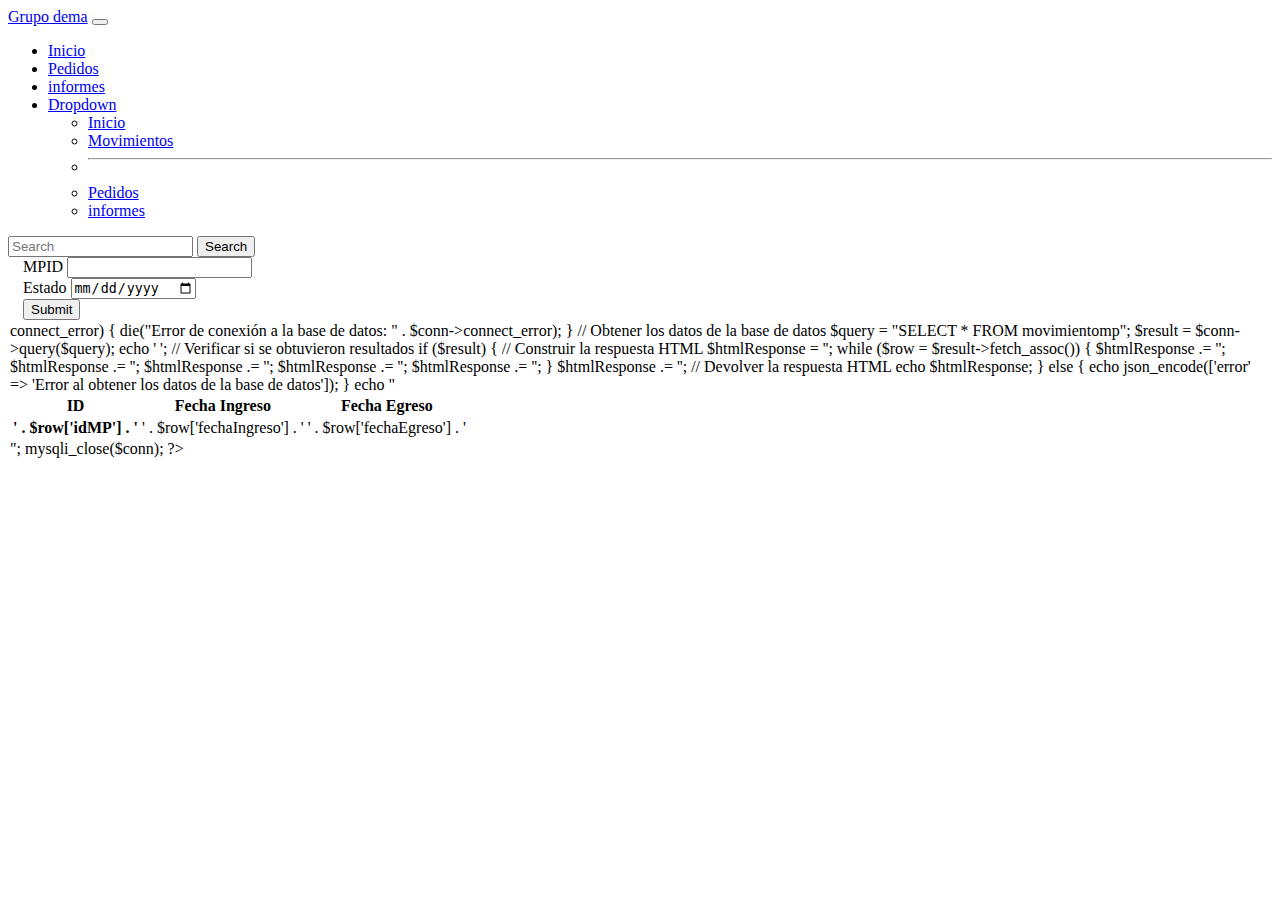
<file: GrupoDerma/public/html/editarEstado.html>
<!DOCTYPE html>
<html lang="en">
<head>
    <meta charset="UTF-8">
    <meta http-equiv="X-UA-Compatible" content="IE=edge">
    <link rel="stylesheet" href="https://bootswatch.com/4/lux/bootstrap.min.css">
    <meta name="viewport" content="width=device-width, initial-scale=1.0">

    <title>Document</title>
</head>
<body>
    <nav class="navbar navbar-expand-lg bg-body-tertiary">
        <div class="container-fluid">
          <a class="navbar-brand" href="#">Grupo dema</a>
          <button class="navbar-toggler" type="button" data-bs-toggle="collapse" data-bs-target="#navbarSupportedContent" aria-controls="navbarSupportedContent" aria-expanded="false" aria-label="Toggle navigation">
            <span class="navbar-toggler-icon"></span>
          </button>
          <div class="collapse navbar-collapse" id="navbarSupportedContent">
            <ul class="navbar-nav me-auto mb-2 mb-lg-0">
              <li class="nav-item">
                <a class="nav-link active" aria-current="page" href="#">Inicio</a>
              </li>
              <li class="nav-item">
                <a class="nav-link" href="#">Pedidos</a>
              </li>
              <li class="nav-item">
                <a class="nav-link" href="#">informes</a>
              </li>
              <li class="nav-item dropdown">
                <a class="nav-link dropdown-toggle" href="#" role="button" data-bs-toggle="dropdown" aria-expanded="false">
                  Dropdown
                </a>
                <ul class="dropdown-menu">
                  <li><a class="dropdown-item" href="#">Inicio</a></li>
                  <li><a class="dropdown-item" href="#">Movimientos</a></li>
                  <li><hr class="dropdown-divider"></li>
                  <li><a class="dropdown-item" href="#">Pedidos</a></li>
                  <li><a class="dropdown-item" href="#">informes</a></li>
                </ul>
              </li>

            </ul>
            <form class="d-flex" role="search">
              <input class="form-control me-2" type="search" placeholder="Search" aria-label="Search">
              <button class="btn btn-outline-success" type="submit">Search</button>
            </form>
          </div>
        </div>
      </nav>
      <div style="width: 300px; margin-left: 15px;">
        <form id="form-agregar-pedido">
            <div class="mb-3">
                <label for="exampleInputEmail1" class="form-label">MPID</label>
                <input id="idMP" name="idMP" type="text" class="form-control" id="exampleInputEmail1" aria-describedby="emailHelp">
            </div>
            <div class="mb-3">
                <label for="exampleInputPassword1" class="form-label">Estado</label>
                <input id="estado" name="estado" type="date" class="form-control" id="exampleInputPassword1">
            </div>

            <button type="button" onclick="editarStock()" class="btn btn-primary">Submit</button>
        </form>
    </div>

    <table class="table table-borderless" id="tabla">
      <thead>
        <tr>
          <th scope="col">ID</th>
          <th scope="col">Fecha Ingreso</th>
          <th scope="col">Fecha Egreso</th>
        </tr>
      </thead>
      <tbody>
        
      </tbody>
    </table>

    <script>
      document.addEventListener("DOMContentLoaded", function() {
        getMovimientoMP();
      });
  </script>
    <script src="./app.js"></script>
    <script src="https://code.jquery.com/jquery-3.6.4.min.js"></script>
    <script src="	https://cdn.jsdelivr.net/npm/bootstrap@5.3.3/dist/js/bootstrap.bundle.min.js"></script>
</body>
</html>
</file>
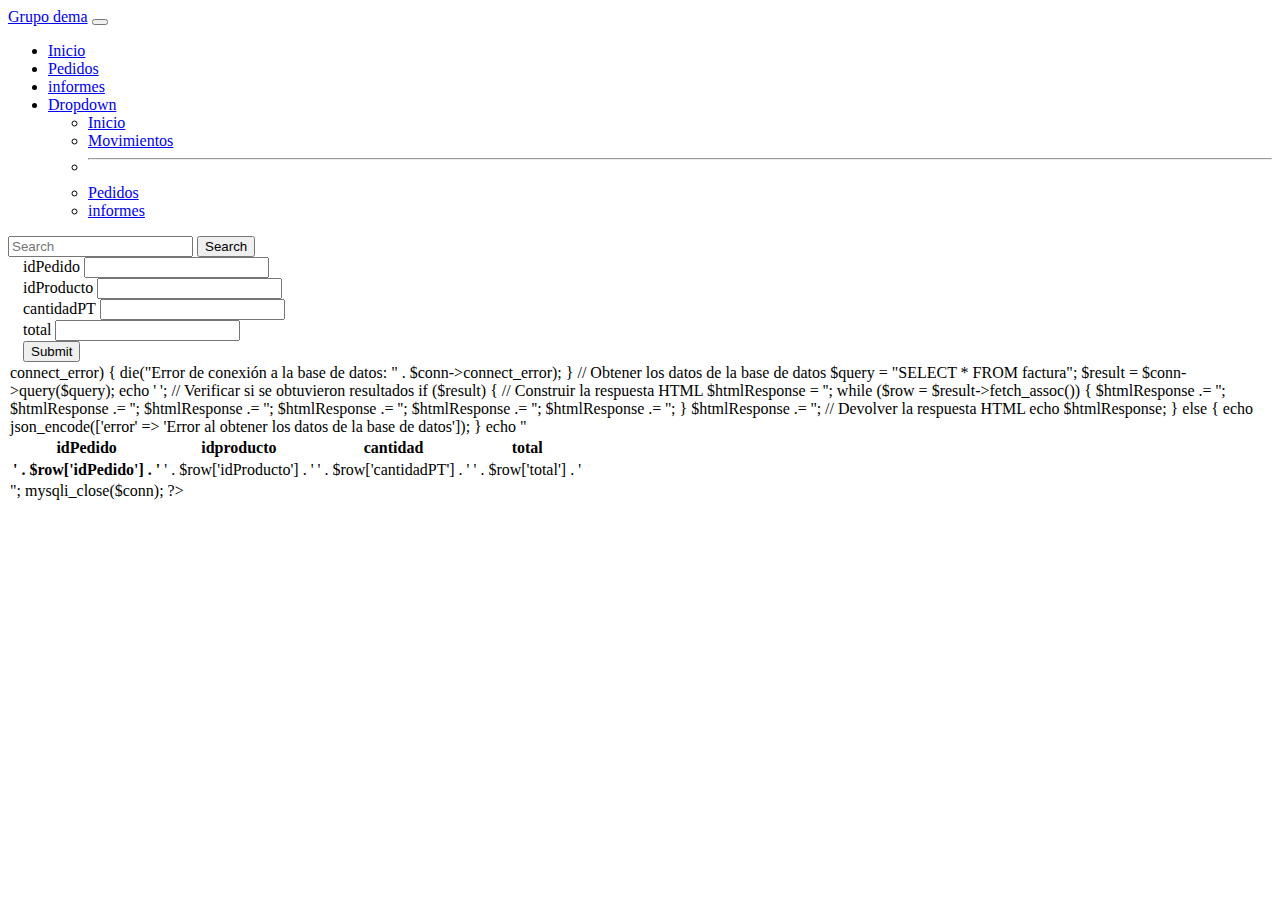
<file: GrupoDerma/public/html/facturas.html>
<!DOCTYPE html>
<html lang="en">
<head>
    <meta charset="UTF-8">
    <meta http-equiv="X-UA-Compatible" content="IE=edge">
    <link rel="stylesheet" href="https://bootswatch.com/4/lux/bootstrap.min.css">
    <meta name="viewport" content="width=device-width, initial-scale=1.0">

    <title>Document</title>
</head>
<body>
    <nav class="navbar navbar-expand-lg bg-body-tertiary">
        <div class="container-fluid">
          <a class="navbar-brand" href="#">Grupo dema</a>
          <button class="navbar-toggler" type="button" data-bs-toggle="collapse" data-bs-target="#navbarSupportedContent" aria-controls="navbarSupportedContent" aria-expanded="false" aria-label="Toggle navigation">
            <span class="navbar-toggler-icon"></span>
          </button>
          <div class="collapse navbar-collapse" id="navbarSupportedContent">
            <ul class="navbar-nav me-auto mb-2 mb-lg-0">
              <li class="nav-item">
                <a class="nav-link active" aria-current="page" href="#">Inicio</a>
              </li>
              <li class="nav-item">
                <a class="nav-link" href="#">Pedidos</a>
              </li>
              <li class="nav-item">
                <a class="nav-link" href="#">informes</a>
              </li>
              <li class="nav-item dropdown">
                <a class="nav-link dropdown-toggle" href="#" role="button" data-bs-toggle="dropdown" aria-expanded="false">
                  Dropdown
                </a>
                <ul class="dropdown-menu">
                  <li><a class="dropdown-item" href="#">Inicio</a></li>
                  <li><a class="dropdown-item" href="#">Movimientos</a></li>
                  <li><hr class="dropdown-divider"></li>
                  <li><a class="dropdown-item" href="#">Pedidos</a></li>
                  <li><a class="dropdown-item" href="#">informes</a></li>
                </ul>
              </li>

            </ul>
            <form class="d-flex" role="search">
              <input class="form-control me-2" type="search" placeholder="Search" aria-label="Search">
              <button class="btn btn-outline-success" type="submit">Search</button>
            </form>
          </div>
        </div>
      </nav>

      <div style="width: 300px; margin-left: 15px;">
        <form id="form-agregar-cliente">
          <div class="mb-3">
            <label for="exampleInputEmail1" class="form-label">idPedido</label>
            <input id="idPedido" name="idPedido" type="text" class="form-control" id="exampleInputEmail1" aria-describedby="emailHelp">
          </div>
          <div class="mb-3">
            <label for="exampleInputEmail1" class="form-label">idProducto</label>
            <input id="idProducto" name="idProducto" type="text" class="form-control" id="exampleInputEmail1" aria-describedby="emailHelp">
          </div>
        <div class="mb-3">
          <label for="exampleInputPassword1" class="form-label">cantidadPT</label>
          <input id="cantidadPT" name="cantidadPT" type="text" class="form-control" id="exampleInputPassword1">
        </div>
        <div class="mb-3">
          <label for="exampleInputEmail1" class="form-label">total</label>
          <input type="total" id="total" class="form-control" id="exampleInputEmail1" aria-describedby="emailHelp">
        </div>


        <button type="button" onclick="factura()" class="btn btn-primary">Submit</button>
      </form>
    </div>

    <table class="table table-borderless" id="tabla">
      <thead>
        <tr>
          <th scope="col">IDPedido</th>
          <th scope="col">idProducto</th>
          <th scope="col">cantidadPT</th>
          <th scope="col">total</th>
        </tr>
      </thead>
      <tbody>
        
      </tbody>
    </table>
    
    <script>
      document.addEventListener("DOMContentLoaded", function() {
        getFactura();
      });
  </script>
    <script src="./app.js"></script>
    <script src="https://code.jquery.com/jquery-3.6.4.min.js"></script>
    <script src="	https://cdn.jsdelivr.net/npm/bootstrap@5.3.3/dist/js/bootstrap.bundle.min.js"></script>
</body>
</html>
</file>
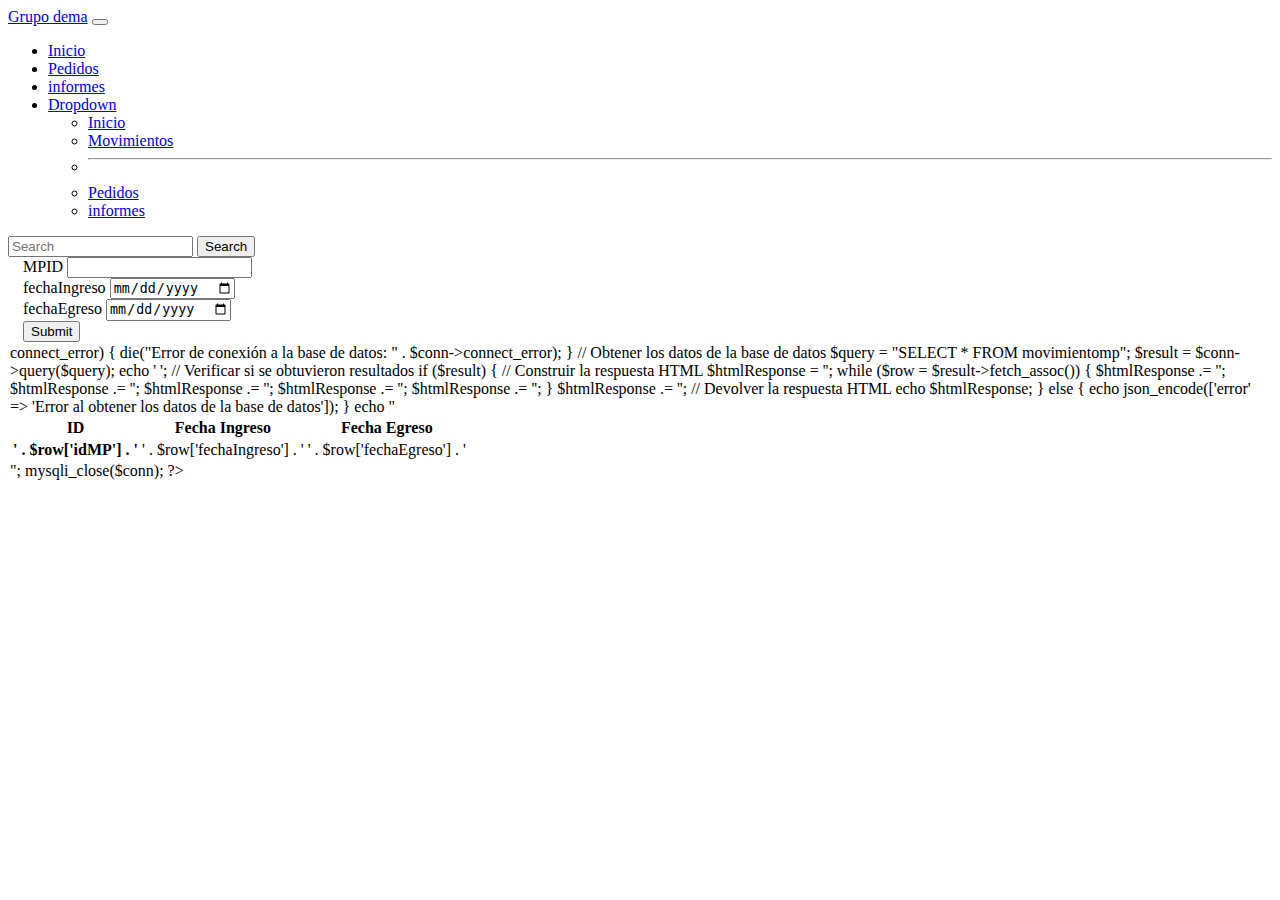
<file: GrupoDerma/public/html/movimientos.html>
<!DOCTYPE html>
<html lang="en">
<head>
    <meta charset="UTF-8">
    <meta http-equiv="X-UA-Compatible" content="IE=edge">
    <link rel="stylesheet" href="https://bootswatch.com/4/lux/bootstrap.min.css">
    <meta name="viewport" content="width=device-width, initial-scale=1.0">

    <title>Document</title>
</head>
<body>
    <nav class="navbar navbar-expand-lg bg-body-tertiary">
        <div class="container-fluid">
          <a class="navbar-brand" href="#">Grupo dema</a>
          <button class="navbar-toggler" type="button" data-bs-toggle="collapse" data-bs-target="#navbarSupportedContent" aria-controls="navbarSupportedContent" aria-expanded="false" aria-label="Toggle navigation">
            <span class="navbar-toggler-icon"></span>
          </button>
          <div class="collapse navbar-collapse" id="navbarSupportedContent">
            <ul class="navbar-nav me-auto mb-2 mb-lg-0">
              <li class="nav-item">
                <a class="nav-link active" aria-current="page" href="#">Inicio</a>
              </li>
              <li class="nav-item">
                <a class="nav-link" href="#">Pedidos</a>
              </li>
              <li class="nav-item">
                <a class="nav-link" href="#">informes</a>
              </li>
              <li class="nav-item dropdown">
                <a class="nav-link dropdown-toggle" href="#" role="button" data-bs-toggle="dropdown" aria-expanded="false">
                  Dropdown
                </a>
                <ul class="dropdown-menu">
                  <li><a class="dropdown-item" href="#">Inicio</a></li>
                  <li><a class="dropdown-item" href="#">Movimientos</a></li>
                  <li><hr class="dropdown-divider"></li>
                  <li><a class="dropdown-item" href="#">Pedidos</a></li>
                  <li><a class="dropdown-item" href="#">informes</a></li>
                </ul>
              </li>

            </ul>
            <form class="d-flex" role="search">
              <input class="form-control me-2" type="search" placeholder="Search" aria-label="Search">
              <button class="btn btn-outline-success" type="submit">Search</button>
            </form>
          </div>
        </div>
      </nav>
      <div style="width: 300px; margin-left: 15px;">
        <form id="form-agregar-pedido">
            <div class="mb-3">
                <label for="exampleInputEmail1" class="form-label">MPID</label>
                <input id="idMP" name="idMP" type="text" class="form-control" id="exampleInputEmail1" aria-describedby="emailHelp">
            </div>
            <div class="mb-3">
                <label for="exampleInputPassword1" class="form-label">fechaIngreso</label>
                <input id="fechaIngreso" name="fechaIngreso" type="date" class="form-control" id="exampleInputPassword1">
            </div>
            <div class="mb-3">
                <label for="exampleInputPassword1" class="form-label">fechaEgreso</label>
                <input id="fechaEgreso" name="fechaEgreso" type="date" class="form-control" id="exampleInputPassword1">
            </div>
            <button type="button" onclick="movimientoMP()" class="btn btn-primary">Submit</button>
        </form>
    </div>

    <table class="table table-borderless" id="tabla">
      <thead>
        <tr>
          <th scope="col">ID</th>
          <th scope="col">Fecha Ingreso</th>
          <th scope="col">Fecha Egreso</th>
        </tr>
      </thead>
      <tbody>
        
      </tbody>
    </table>

    <script>
      document.addEventListener("DOMContentLoaded", function() {
        getMovimientoMP();
      });
  </script>
    <script src="./app.js"></script>
    <script src="https://code.jquery.com/jquery-3.6.4.min.js"></script>
    <script src="	https://cdn.jsdelivr.net/npm/bootstrap@5.3.3/dist/js/bootstrap.bundle.min.js"></script>
</body>
</html>
</file>
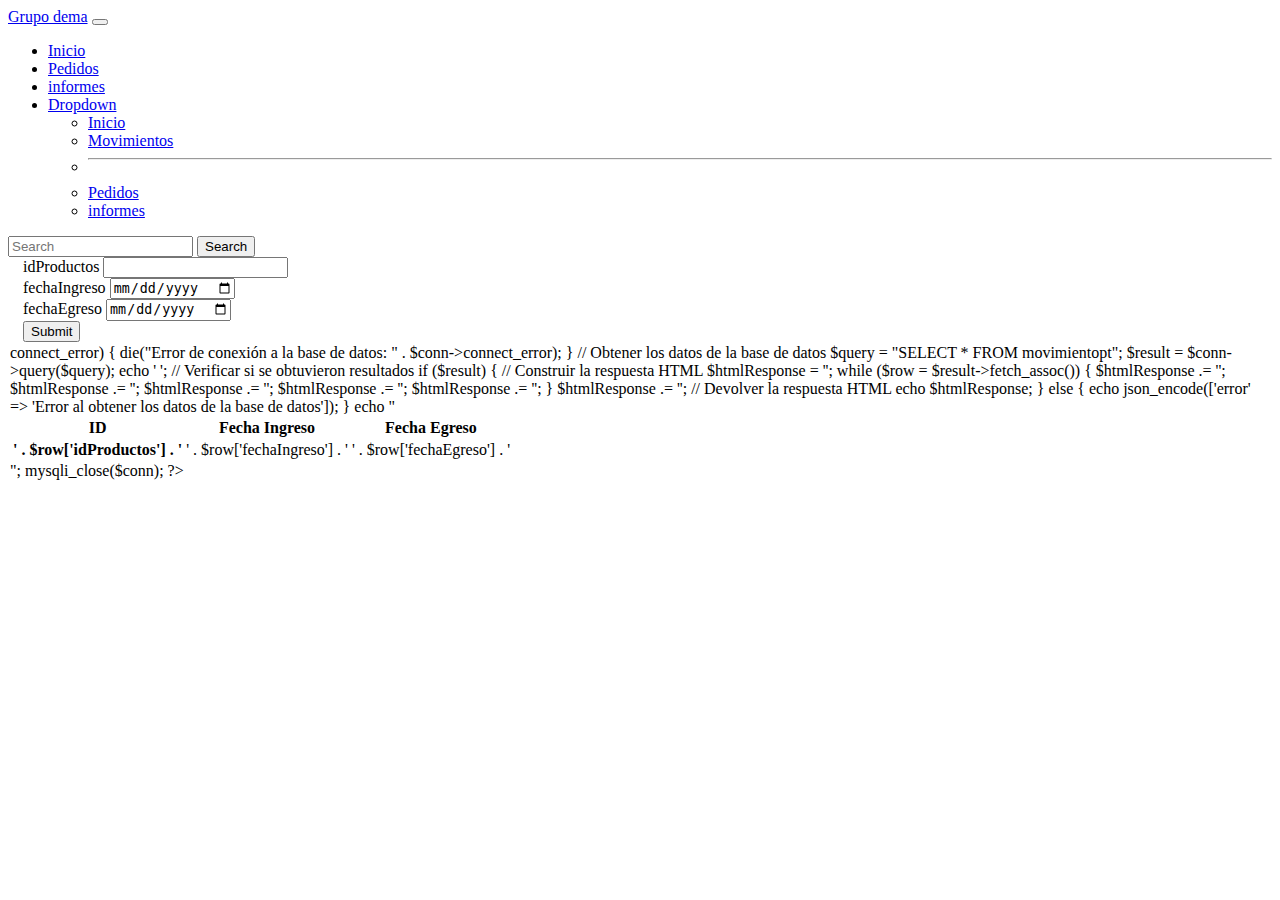
<file: GrupoDerma/public/html/movProductos.html>
<!DOCTYPE html>
<html lang="en">
<head>
    <meta charset="UTF-8">
    <meta http-equiv="X-UA-Compatible" content="IE=edge">
    <link rel="stylesheet" href="https://bootswatch.com/4/lux/bootstrap.min.css">
    <meta name="viewport" content="width=device-width, initial-scale=1.0">

    <title>Document</title>
</head>
<body>
    <nav class="navbar navbar-expand-lg bg-body-tertiary">
        <div class="container-fluid">
          <a class="navbar-brand" href="#">Grupo dema</a>
          <button class="navbar-toggler" type="button" data-bs-toggle="collapse" data-bs-target="#navbarSupportedContent" aria-controls="navbarSupportedContent" aria-expanded="false" aria-label="Toggle navigation">
            <span class="navbar-toggler-icon"></span>
          </button>
          <div class="collapse navbar-collapse" id="navbarSupportedContent">
            <ul class="navbar-nav me-auto mb-2 mb-lg-0">
              <li class="nav-item">
                <a class="nav-link active" aria-current="page" href="#">Inicio</a>
              </li>
              <li class="nav-item">
                <a class="nav-link" href="#">Pedidos</a>
              </li>
              <li class="nav-item">
                <a class="nav-link" href="#">informes</a>
              </li>
              <li class="nav-item dropdown">
                <a class="nav-link dropdown-toggle" href="#" role="button" data-bs-toggle="dropdown" aria-expanded="false">
                  Dropdown
                </a>
                <ul class="dropdown-menu">
                  <li><a class="dropdown-item" href="#">Inicio</a></li>
                  <li><a class="dropdown-item" href="#">Movimientos</a></li>
                  <li><hr class="dropdown-divider"></li>
                  <li><a class="dropdown-item" href="#">Pedidos</a></li>
                  <li><a class="dropdown-item" href="#">informes</a></li>
                </ul>
              </li>

            </ul>
            <form class="d-flex" role="search">
              <input class="form-control me-2" type="search" placeholder="Search" aria-label="Search">
              <button class="btn btn-outline-success" type="submit">Search</button>
            </form>
          </div>
        </div>
      </nav>
      <div style="width: 300px; margin-left: 15px;">
        <form id="form-agregar-pedido">
            <div class="mb-3">
                <label for="exampleInputEmail1" class="form-label">idProductos</label>
                <input id="idProductos" name="idProductos" type="text" class="form-control" id="exampleInputEmail1" aria-describedby="emailHelp">
            </div>
            <div class="mb-3">
                <label for="exampleInputPassword1" class="form-label">fechaIngreso</label>
                <input id="fechaIngreso" name="fechaIngreso" type="date" class="form-control" id="exampleInputPassword1">
            </div>
            <div class="mb-3">
                <label for="exampleInputPassword1" class="form-label">fechaEgreso</label>
                <input id="fechaEgreso" name="fechaEgreso" type="date" class="form-control" id="exampleInputPassword1">
            </div>
            <button type="button" onclick="movimientoPT()" class="btn btn-primary">Submit</button>
        </form>
    </div>

    <table class="table table-borderless" id="tabla">
      <thead>
        <tr>
          <th scope="col">ID</th>
          <th scope="col">Fecha Ingreso</th>
          <th scope="col">Fecha Egreso</th>
        </tr>
      </thead>
      <tbody>
        
      </tbody>
    </table>

    <script src="./app.js"></script>
    <script src="https://code.jquery.com/jquery-3.6.4.min.js"></script>
    <script src="	https://cdn.jsdelivr.net/npm/bootstrap@5.3.3/dist/js/bootstrap.bundle.min.js"></script>


    <script>
      document.addEventListener("DOMContentLoaded", function() {
          getMovimientoPt();
      });
  </script>

</body>
</html>
</file>
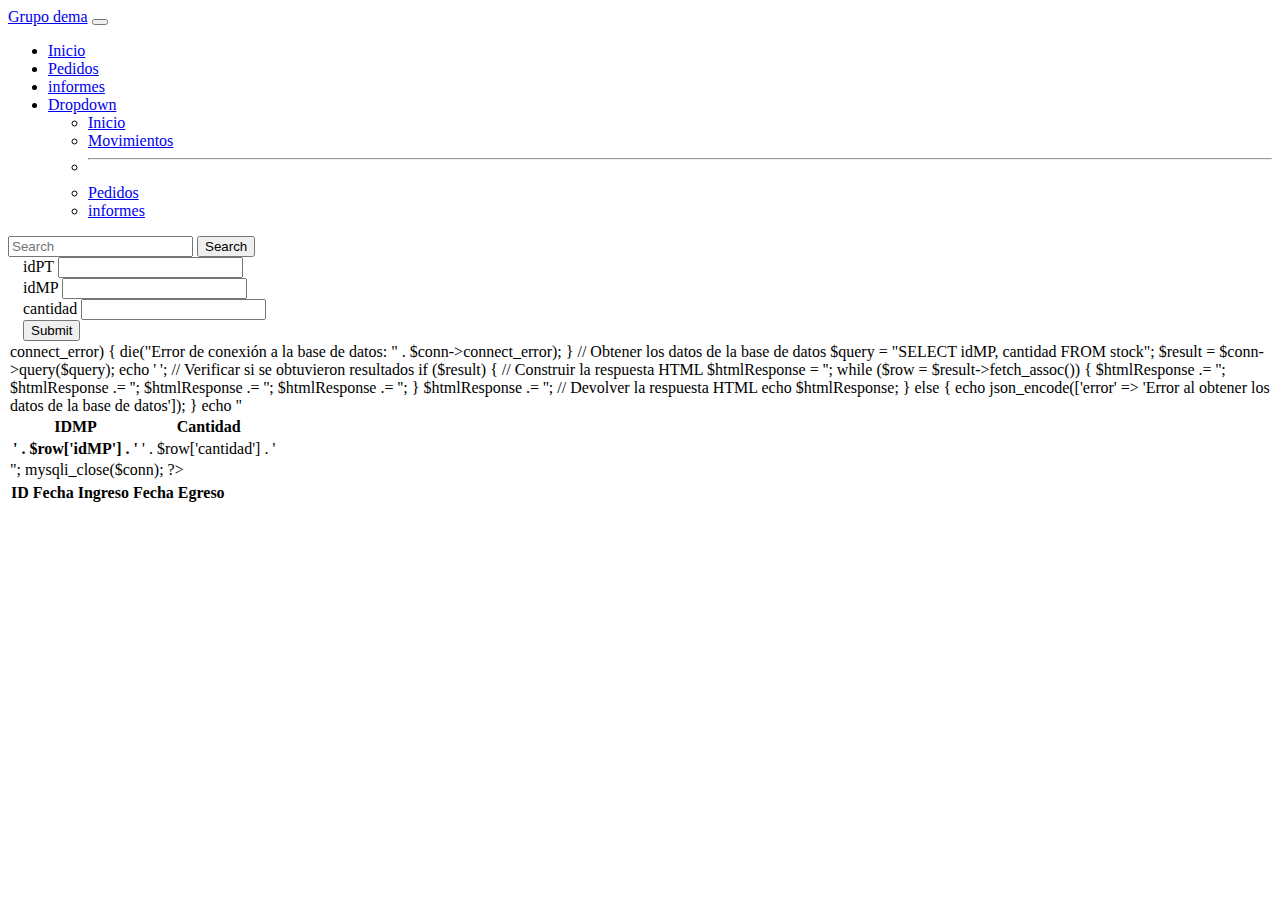
<file: GrupoDerma/public/html/Stock.html>
<!DOCTYPE html>
<html lang="en">
<head>
    <meta charset="UTF-8">
    <meta http-equiv="X-UA-Compatible" content="IE=edge">
    <link rel="stylesheet" href="https://bootswatch.com/4/lux/bootstrap.min.css">
    <meta name="viewport" content="width=device-width, initial-scale=1.0">

    <title>Document</title>
</head>
<body>
    <nav class="navbar navbar-expand-lg bg-body-tertiary">
        <div class="container-fluid">
          <a class="navbar-brand" href="#">Grupo dema</a>
          <button class="navbar-toggler" type="button" data-bs-toggle="collapse" data-bs-target="#navbarSupportedContent" aria-controls="navbarSupportedContent" aria-expanded="false" aria-label="Toggle navigation">
            <span class="navbar-toggler-icon"></span>
          </button>
          <div class="collapse navbar-collapse" id="navbarSupportedContent">
            <ul class="navbar-nav me-auto mb-2 mb-lg-0">
              <li class="nav-item">
                <a class="nav-link active" aria-current="page" href="#">Inicio</a>
              </li>
              <li class="nav-item">
                <a class="nav-link" href="#">Pedidos</a>
              </li>
              <li class="nav-item">
                <a class="nav-link" href="#">informes</a>
              </li>
              <li class="nav-item dropdown">
                <a class="nav-link dropdown-toggle" href="#" role="button" data-bs-toggle="dropdown" aria-expanded="false">
                  Dropdown
                </a>
                <ul class="dropdown-menu">
                  <li><a class="dropdown-item" href="#">Inicio</a></li>
                  <li><a class="dropdown-item" href="#">Movimientos</a></li>
                  <li><hr class="dropdown-divider"></li>
                  <li><a class="dropdown-item" href="#">Pedidos</a></li>
                  <li><a class="dropdown-item" href="#">informes</a></li>
                </ul>
              </li>

            </ul>
            <form class="d-flex" role="search">
              <input class="form-control me-2" type="search" placeholder="Search" aria-label="Search">
              <button class="btn btn-outline-success" type="submit">Search</button>
            </form>
          </div>
        </div>
      </nav>
      <div style="width: 300px; margin-left: 15px;">
        <form id="form-agregar-pedido">
          <div class="mb-3">
            <label for="exampleInputEmail1" class="form-label">idPT</label>
            <input id="idPT" name="idPT" type="text" class="form-control" id="exampleInputEmail1" aria-describedby="emailHelp">
        </div>
            <div class="mb-3">
                <label for="exampleInputEmail1" class="form-label">idMP</label>
                <input id="idMP" name="idMP" type="text" class="form-control" id="exampleInputEmail1" aria-describedby="emailHelp">
            </div>
            <div class="mb-3">
                <label for="exampleInputEmail1" class="form-label">cantidad</label>
                <input id="cantidad" name="cantidad" type="text" class="form-control" id="exampleInputEmail1" aria-describedby="emailHelp">
            </div>
            <button type="button" onclick="agregarStock()" class="btn btn-primary">Submit</button>
        </form>
    </div>
    <table class="table table-borderless" id="tabla">
        <thead>
          <tr>
            <th scope="col">ID</th>
            <th scope="col">Fecha Ingreso</th>
          </tr>
        </thead>
        <tbody>
          
        </tbody>
      </table>

      <table class="table table-borderless" id="tabla2">
        <thead>
          <tr>
            <th scope="col">ID</th>
            <th scope="col">Fecha Ingreso</th>
            <th scope="col">Fecha Egreso</th>
          </tr>
        </thead>
        <tbody>
          
        </tbody>
      </table>
    <script src="./app.js"></script>
    <script src="https://code.jquery.com/jquery-3.6.4.min.js"></script>
    <script src="	https://cdn.jsdelivr.net/npm/bootstrap@5.3.3/dist/js/bootstrap.bundle.min.js"></script>
    <script>
        document.addEventListener("DOMContentLoaded", function() {
            getstockMp();
        });

        document.addEventListener("DOMContentLoaded", function() {
            getstockMp2();
        });
    </script>
</body>
</html>
</file>
